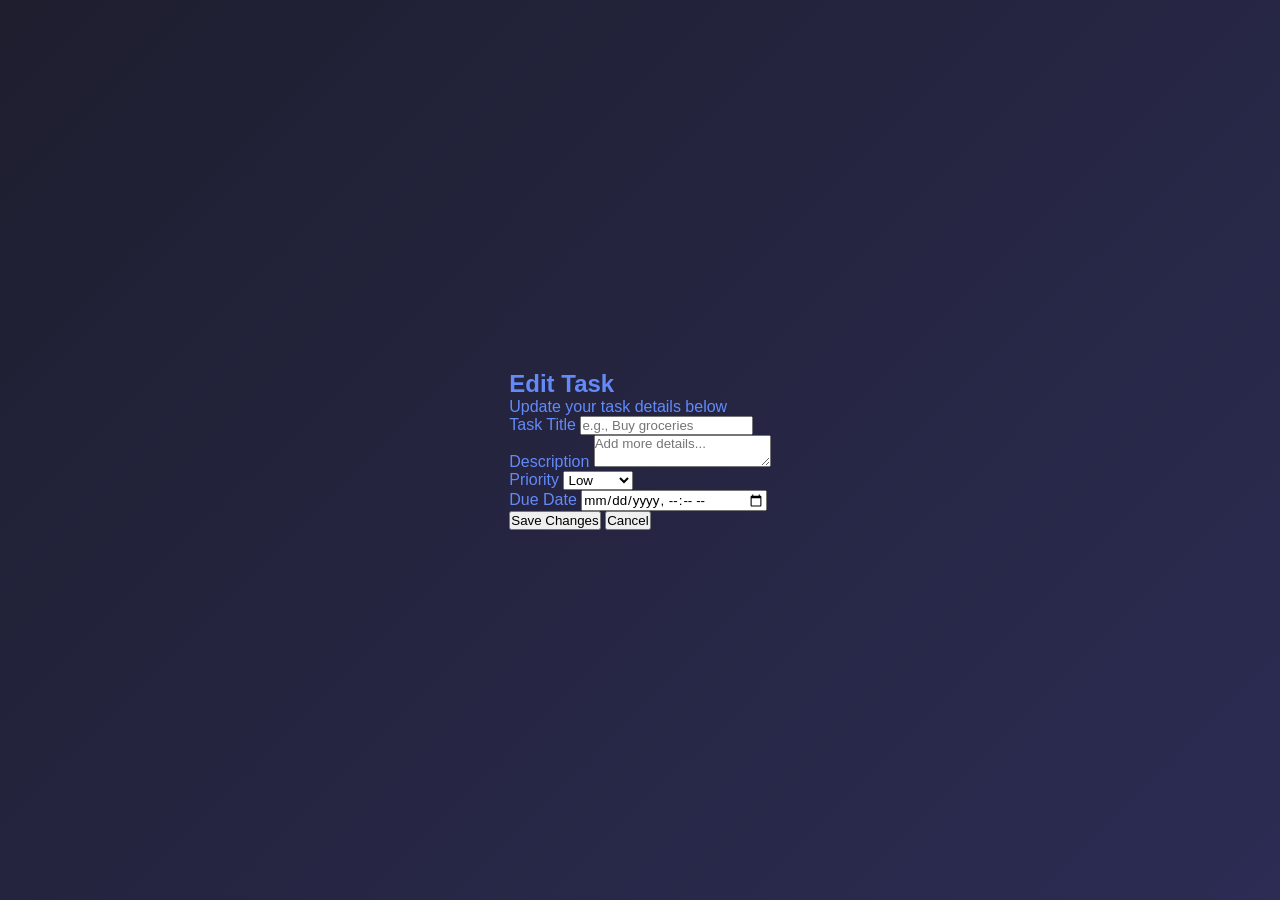
<file: indexform.html>
<!DOCTYPE html>
<html lang="en">
<head>
    <meta charset="UTF-8">
    <meta name="viewport" content="width=device-width, initial-scale=1.0">
    <title>Edit Task - Advanced Todo</title>
    <link rel="stylesheet" href="style.css">
</head>
<body>

    <div class="form-container">
        <header class="form-header">
            <h2>Edit Task</h2>
            <p>Update your task details below</p>
        </header>

        <form id="todo-form">
            <div class="form-group">
                <label for="task-title">Task Title</label>
                <input type="text" id="task-title" placeholder="e.g., Buy groceries" required>
            </div>

            <div class="form-group">
                <label for="task-desc">Description</label>
                <textarea id="task-desc" placeholder="Add more details..."></textarea>
            </div>

            <div class="form-row">
                <div class="form-group">
                    <label for="task-priority">Priority</label>
                    <select id="task-priority">
                        <option value="low">Low</option>
                        <option value="medium">Medium</option>
                        <option value="high">High</option>
                    </select>
                </div>

                <div class="form-group">
                    <label for="task-date">Due Date</label>
                    <input type="datetime-local" id="task-date">
                </div>
            </div>

            <div class="button-group">
                <button type="submit" class="btn btn-save">Save Changes</button>
                <button type="button" class="btn btn-cancel" onclick="window.history.back()">Cancel</button>
            </div>
        </form>
    </div>

    <script src="script.js"></script>
</body>
</html>
</file>
<file: style.css>
* {
  margin: 0;
  padding: 0;
  box-sizing: border-box;
  font-family: Arial, sans-serif;
}

body {
  background: linear-gradient(135deg, #1e1e2f, #2c2c54);
  color: #638af8;
  min-height: 100vh;
  display: flex;
  align-items: center;
  justify-content: center;
  padding: 20px;
}

.profile-card {
  background: #111827;
  border-radius: 16px;
  padding: 20px;
  width: 100%;
  max-width: 800px;
  display: flex;
  flex-direction: column;
  gap: 20px;
  box-shadow: 0 10px 30px rgba(0,0,0,0.4);
}

.profile-header {
  display: flex;
  flex-direction: column;
  gap: 15px;
}

.avatar {
  width: 120px;
  height: 120px;
  border-radius: 50%;
  border: 3px solid #4f46e5;
}

.user-info h2 {
  font-size: 24px;
}

.bio {
  margin-top: 8px;
  color: #cbd5e1;
  line-height: 1.5;
}

.time {
  margin-top: 10px;
  font-size: 14px;
  color: #93c5fd;
}

/* SOCIAL LINKS */
.socials {
  display: flex;
  gap: 12px;
  flex-wrap: wrap;
}

.socials a {
  color: #60a5fa;
  text-decoration: none;
  padding: 6px 10px;
  border: 1px solid #334155;
  border-radius: 8px;
  transition: 0.2s;
}

.socials a:hover {
  background: #1e293b;
}

.socials a:focus {
  outline: 2px solid #60a5fa;
  outline-offset: 2px;
}

/* SECTIONS */
section h3 {
  margin-bottom: 8px;
  color: #f1f5f9;
}

ul {
  padding-left: 18px;
  color: #cbd5e1;
}

/* RESPONSIVE */
@media (min-width: 768px) {
  .profile-header {
    flex-direction: row;
    align-items: center;
    gap: 20px;
  }

  .profile-card {
    padding: 30px;
  }
}
.card-header {
    display: flex;
    align-items: center;
    gap: 15px; /* Adds space between photo and text */
    margin-bottom: 15px;
}

.user-avatar {
    width: 50px;           /* Set a fixed width */
    height: 50px;          /* Set a fixed height */
    border-radius: 50%;    /* This makes the image a circle */
    object-fit: cover;     /* This prevents the image from stretching */
    border: 2px solid #fff;
    box-shadow: 0 2px 5px rgba(0,0,0,0.1);
}
hr {
    border: none;         /* Remove the default grey 3D shadow */
    height: 2px;          /* Control thickness */
    background-color: #638af8; /* Your specific color (Blue) */
    border-radius: 2px;   /* Makes the edges rounded */
}
</file>
